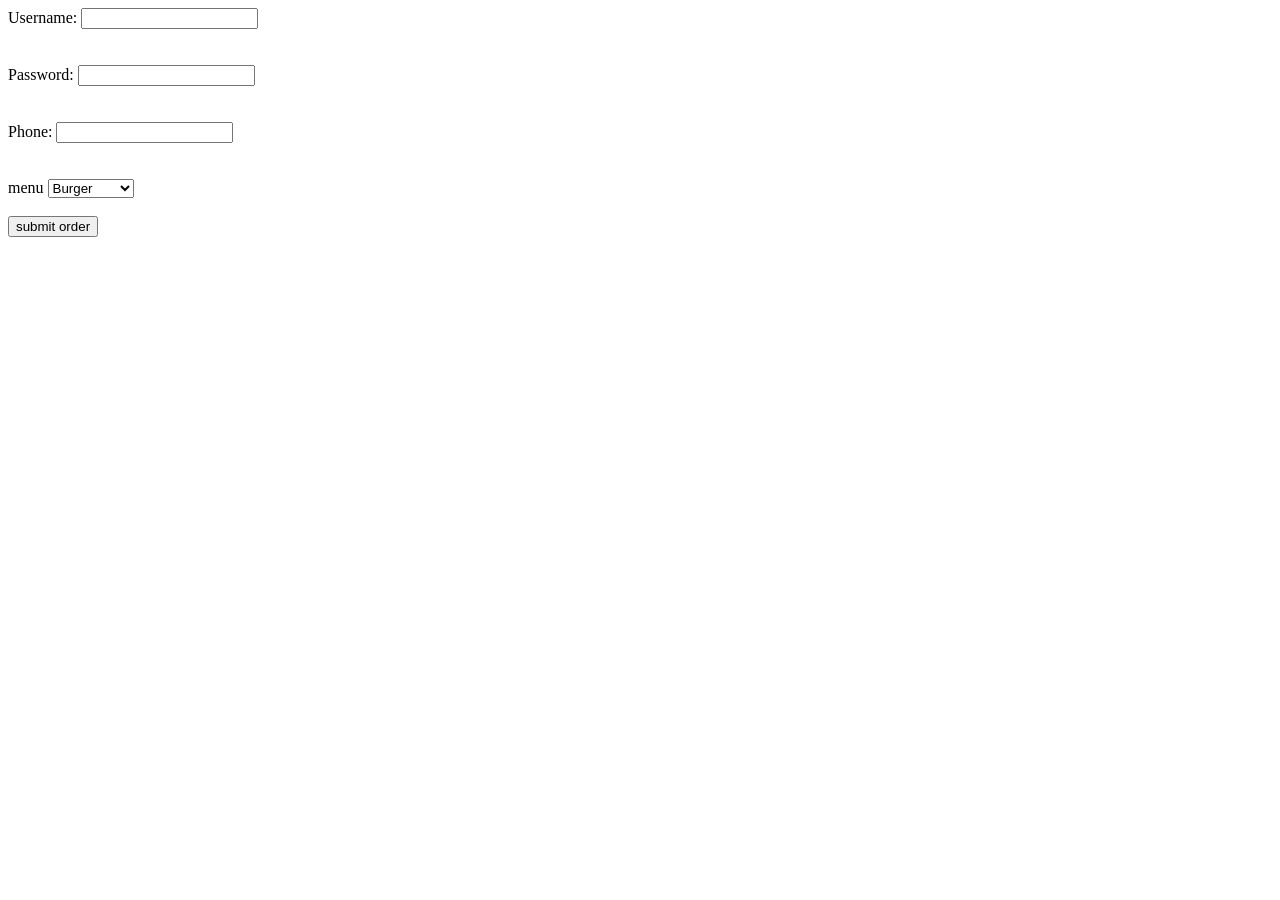
<file: task4/index.html>
<!DOCTYPE html>
<html lang="en">
<head>
    <link rel="styleSheet" href="style.css">
    <meta charset="UTF-8">
    <meta name="viewport" content="width=device-width, initial-scale=1.0">
    <title>Document</title>
</head>
<body>
 
            <label for="username">Username:</label>
            <input type="text" id="username" name="username">
            <br>
            <span class="valid"></span>
            <br><br>
            <label for="password">Password:</label>
            <input type="password" id="password" name="password">
            <br>
            <span class="valid"></span>
            <br><br>
            <label for="phone">Phone:</label>
            <input type="text" id="phone" name="phone">
            <br>
            <span class="valid"></span>
            <br><br>
            <label for="menu">menu</label>
            <select id="order" name="menu">
                <option>Burger</option>
                <option>Shawarma</option>
                <option>Zinger</option>
                <option>pizza</option>
            </select>
            <br><br>
            <button type="button" onclick="Validation()">submit order</button>
   
    <div id="output"></div>
  <script src="script.js"></script>  
</body>
</html>
</file>
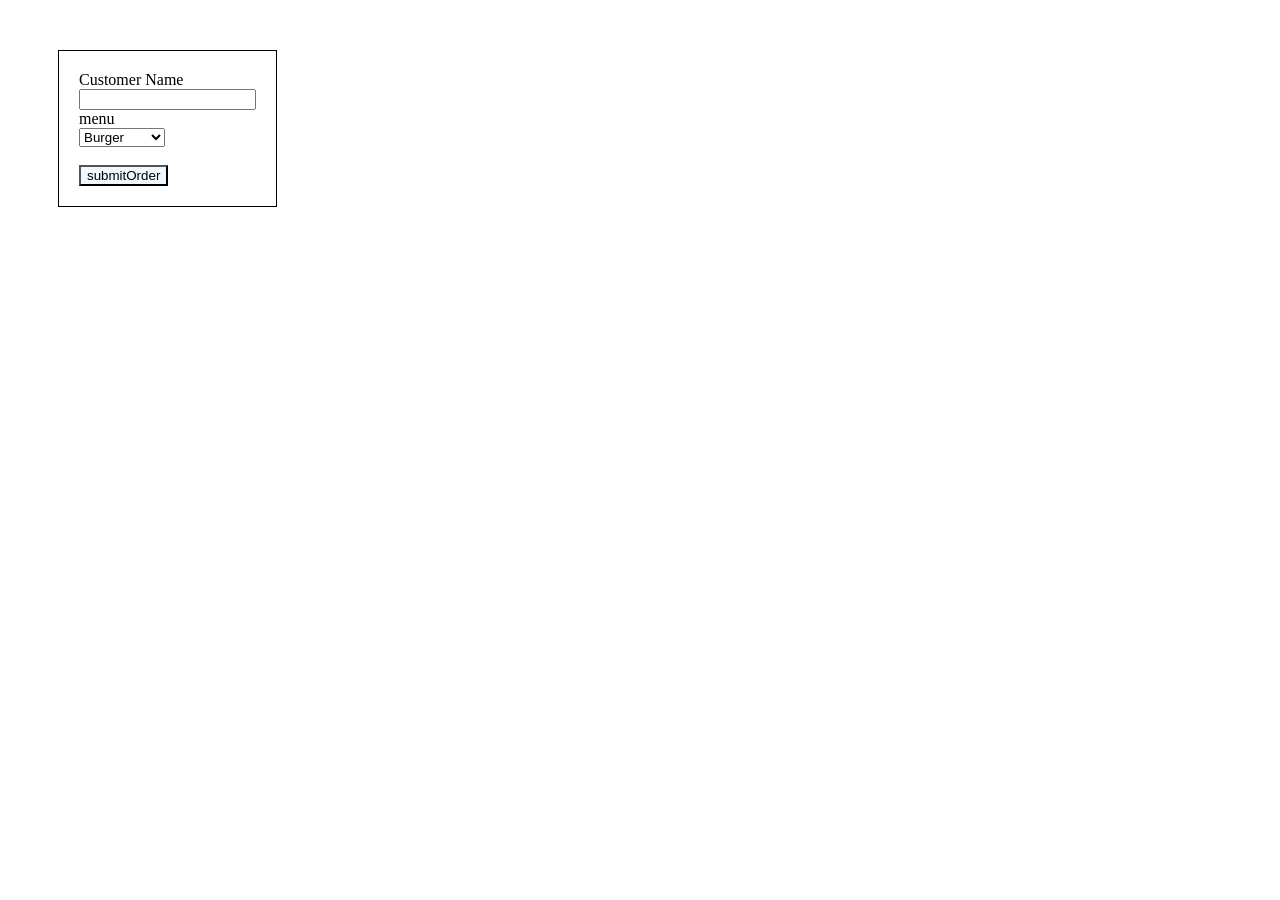
<file: task3/task3.1/index.html>
<!DOCTYPE html>
<html lang="en">
<head>
    <link rel="stylesheet" href="style.css">
    <meta charset="UTF-8">
    <meta name="viewport" content="width=device-width, initial-scale=1.0">
    <title>Document</title>
</head>
<body>
    <form id="form">

        <label>Customer Name</label><br>
        <input id="cusName" type="text">
        <br>
        <label>menu</label><br>
        <select id="menu">
            <option value="Burger" >Burger</option>
            <option value="Shawarma">Shawarma</option>
            <option value="Zinger">Zinger</option>
        </select>
        <br><br>
        <input id="btn" type="button" value="submitOrder">

    </form>

    <p ></p>
    <script src="script.js"></script>
</body>
</html>
</file>
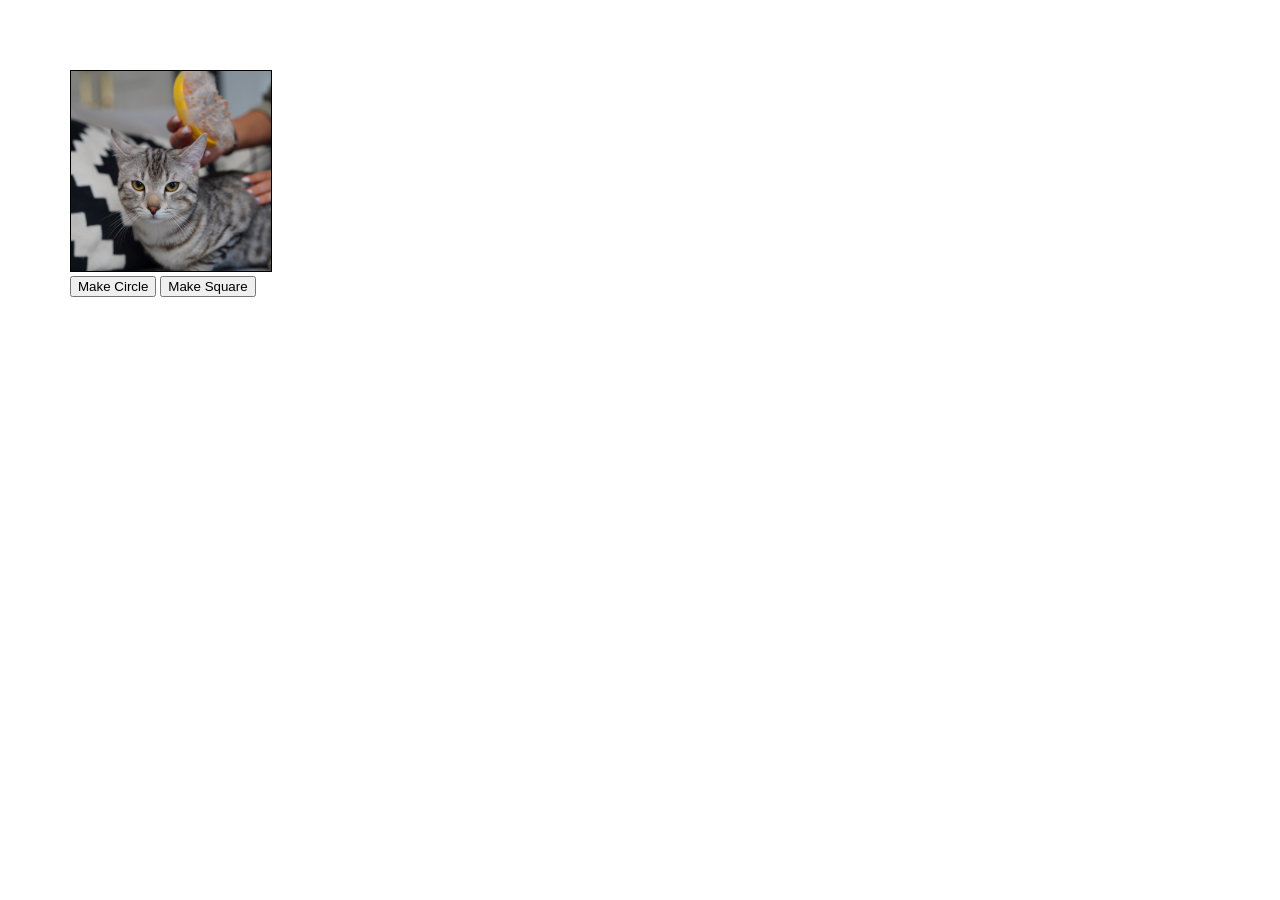
<file: task3/task3.3/index.html>
<!DOCTYPE html>
<html lang="en">
<head>
    <link rel="stylesheet" href="style.css">
    <meta charset="UTF-8">
    <meta name="viewport" content="width=device-width, initial-scale=1.0">
    <title>Document</title>
</head>
<body>
    <img id="img"  src="img.jpg" >
    <br>

    <button class="btn">Make Circle</button>
    <button class="btn">Make Square</button>

    <script src="script.js"></script>
</body>
</html>
</file>
<file: task4/style.css>
.valid{
    color:red;
    font-size: 10px;
    margin-left: 10px;
}
</file>
<file: task3/task3.1/style.css>
#btn{
  background-color:aliceblue;
  color: black;
}
#form{
  border: 1px solid black;
  width: fit-content;
  padding: 20px;
  margin: 50px;
}

p{
  color: red;
  margin: 50px;
}
</file>
<file: task3/task3.3/style.css>
#img{
    width:200px ;
    height:200px;
    border: 1px solid black;
   object-fit: cover;
   
}

body{

    margin:70px;
}
</file>
